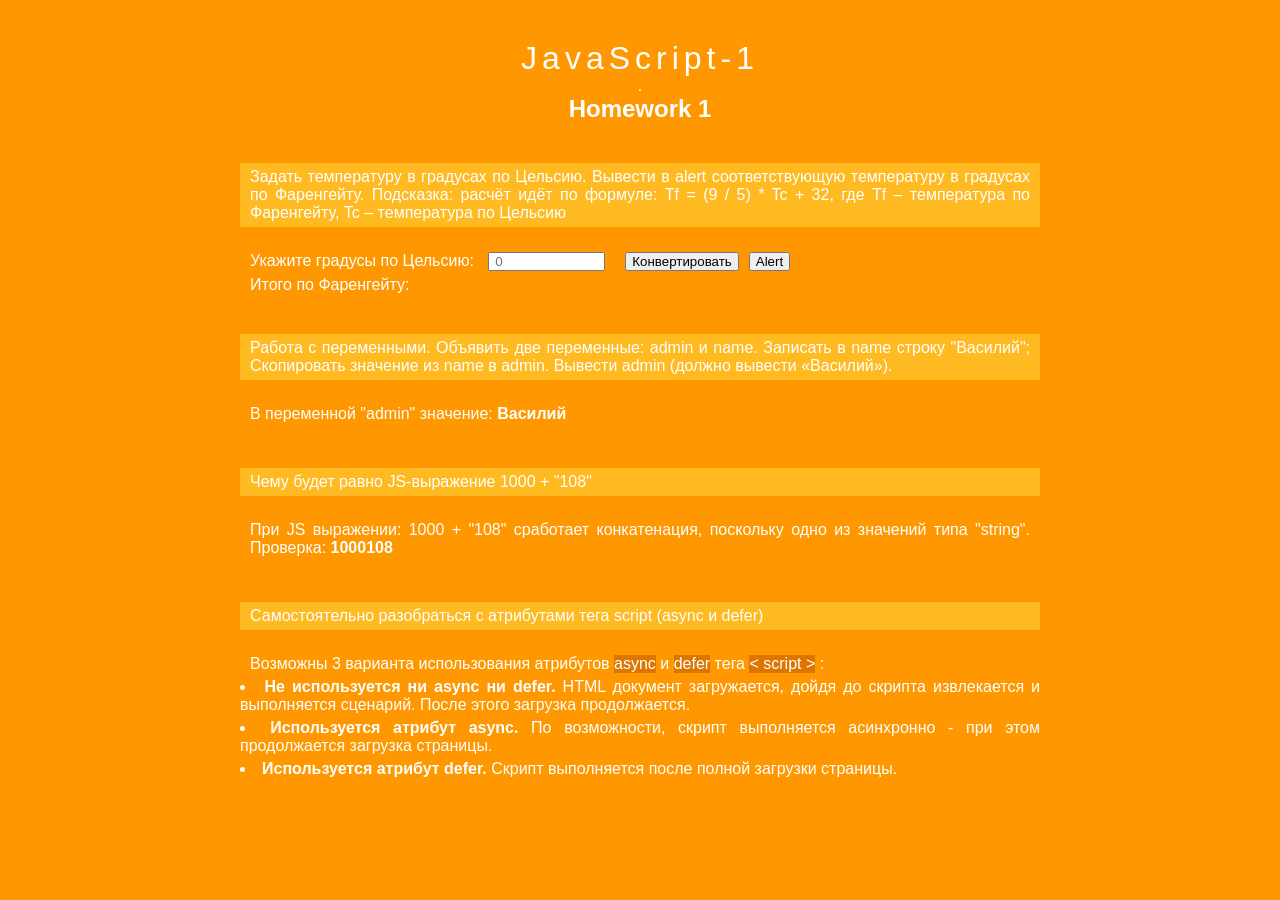
<file: HW_1-1/index.html>
<!DOCTYPE html>
<html lang="en">

<head>
    <meta charset="UTF-8">
    <meta http-equiv="X-UA-Compatible" content="IE=edge">
    <meta name="viewport" content="width=device-width, initial-scale=1.0">
    <title>JavaScript-1 Lesson-1</title>
    <link rel="stylesheet" href="style.css">
    <script src="script.js" async></script>
</head>

<body>
    <h1>JavaScript-1</h1>.
    <h2>Homework 1</h2>
    <p class="task">Задать температуру в градусах по Цельсию. Вывести в alert соответствующую температуру в градусах по
        Фаренгейту. Подсказка: расчёт идёт по формуле: Tf = (9 / 5) * Tc + 32, где Tf – температура по Фаренгейту, Tc –
        температура по Цельсию</p>
    <p class="solution">Укажите градусы по Цельсию: <input type="number" name="temperatureC" id="temperatureC"
            placeholder="0"><input type="button" value="Конвертировать" onclick="convertTemperature()"><input
            type="button" value="Alert" onclick="convertTemperatureAlert()"></p>
    <p class="solution__add">Итого по Фаренгейту:<span id="temperatureF"></span></p>
    <p class="task">Работа с переменными. Объявить две переменные: admin и name. Записать в name строку "Василий";
        Скопировать значение из name в admin. Вывести admin (должно вывести «Василий»).</p>
    <p class="solution">В переменной "admin" значение: <span id='example2'></span></p>
    <p class="task">Чему будет равно JS-выражение 1000 + "108"</p>
    <p class="solution">При JS выражении: 1000 + "108" сработает конкатенация, поскольку одно из значений типа "string".
        Проверка: <span id='example3'></span></p>
    <p class="task">Самостоятельно разобраться с атрибутами тега script (async и defer)</p>
    <p class="solution">Возможны 3 варианта использования атрибутов <span class="code">async</span> и <span
            class="code">defer</span> тега
        <span class="code">&#60; script &#62;</span> :
    <ul class="list">
        <li class="list__item"><span class="bold">Не используется ни async ни defer.</span> HTML документ загружается,
            дойдя до скрипта
            извлекается и выполняется сценарий. После этого загрузка продолжается.</li>
        <li class="list__item"><span class="bold">Используется атрибут async.</span> По возможности, скрипт выполняется
            асинхронно - при этом
            продолжается загрузка страницы.</li>
        <li class="list__item"><span class="bold">Используется атрибут defer.</span> Скрипт выполняется после полной
            загрузки страницы.</li>
    </ul>
    </p>

</body>

</html>
</file>
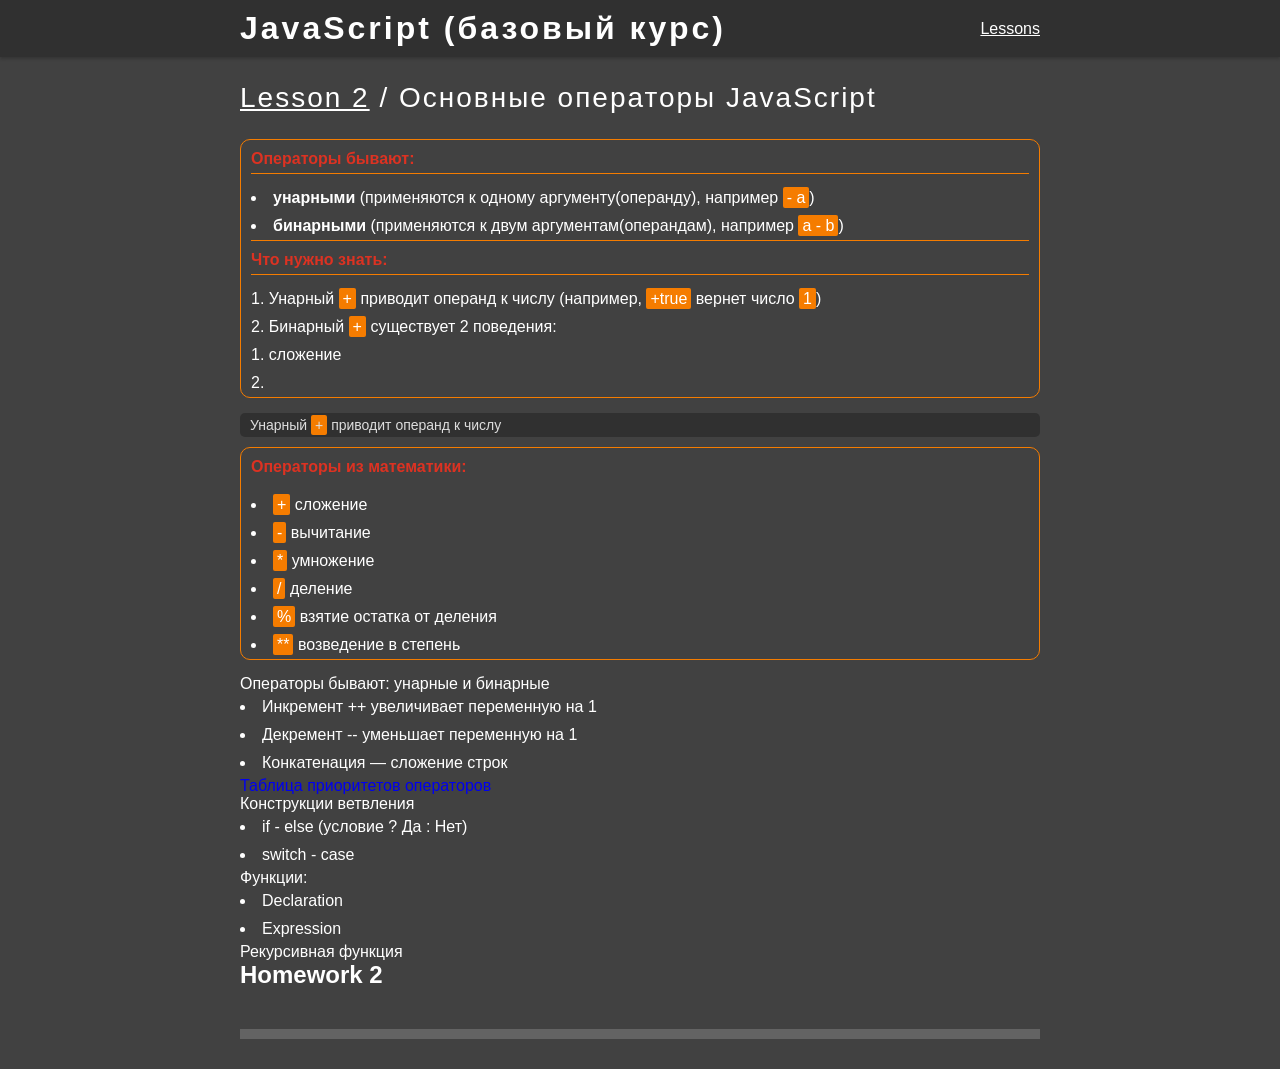
<file: HW_1-2/index.html>
<!DOCTYPE html>
<html lang="en">

<head>
    <meta charset="UTF-8">
    <meta http-equiv="X-UA-Compatible" content="IE=edge">
    <meta name="viewport" content="width=device-width, initial-scale=1.0">
    <title>JavaScript-1 Lesson-2</title>
    <link rel="stylesheet" href="style.css">
    <script src="script.js" async></script>
</head>

<body>

    <header class="header center">
        <h1 class="header__name">JavaScript (базовый курс)</h1>
        <div class="header__menu">
            <input type="checkbox" class="header__menu_checkbox" id="header__menu_checkbox">
            <label class="header__menu_heading" for="header__menu_checkbox">Lessons</label>
            <ul class="header__menu_list">
                <li class="header__menu_item">
                    <a href="../HW_1-1/index.html" class="header__menu_link">
                        <p class="header__menu_link_heading">Lesson 1</p>
                        <p class="header__menu_link_name">Основы языка JavaScript</p>
                    </a>
                </li>
                <li class="header__menu_item">
                    <a href="#" class="header__menu_link">
                        <p class="header__menu_link_heading">Lesson 2</p>
                        <p class="header__menu_link_name">Основные операторы JavaScript</p>
                    </a>
                </li>
            </ul>
        </div>
    </header>
    <section class="lesson center">
        <h2 class="lesson__heading"><span class="lesson__number">Lesson 2</span> / Основные операторы JavaScript</h2>
        <div class="lesson__paragraph">
            <p class="lesson__paragraph_heading border_bottom">Операторы бывают:</p>
            <ul class="lesson__list border_bottom">
                <li class="lesson__list_item"><b>унарными</b> (применяются к одному аргументу(операнду), например <span
                        class="code">- a</span>)</li>
                <li class="lesson__list_item"><b>бинарными</b> (применяются к двум аргументам(операндам), например <span
                        class="code">a - b</span>)</li>
            </ul>
            <p class="lesson__paragraph_heading border_bottom">Что нужно знать:</p>
            <ol class="lesson__list">
                <li class="lesson__list_item">Унарный <span class="code">+</span> приводит операнд к числу (например,
                    <span class="code">+true</span> вернет число <span class="code">1</span>)
                </li>
                <li class="lesson__list_item">Бинарный <span class="code">+</span> существует 2 поведения:
                    <ol>
                        <li>сложение</li>
                        <li></li>
                    </ol>
                </li>

            </ol>
        </div>
        <p class="lesson__paragraph_text note">Унарный <span class="code">+</span> приводит операнд к числу</p>

        <div class="lesson__paragraph">
            <p class="lesson__paragraph_heading">Операторы из математики:</p>
            <ul class="lesson__list">
                <li class="lesson__list_item"><span class="code">+</span> сложение</li>
                <li class="lesson__list_item"><span class="code">-</span> вычитание</li>
                <li class="lesson__list_item"><span class="code">*</span> умножение</li>
                <li class="lesson__list_item"><span class="code">/</span> деление</li>
                <li class="lesson__list_item"><span class="code">%</span> взятие остатка от деления</li>
                <li class="lesson__list_item"><span class="code">**</span> возведение в степень</li>
            </ul>
        </div>

        <p class="lesson__text">Операторы бывают: унарные и бинарные</p>
        <ul class="lesson__list">
            <li class="lesson__list_item">Инкремент ++ увеличивает переменную на 1</li>
            <li class="lesson__list_item">Декремент -- уменьшает переменную на 1</li>
            <li class="lesson__list_item">Конкатенация — сложение строк</li>
        </ul>
        <a href="https://developer.mozilla.org/ru/docs/Web/JavaScript/Reference/Operators/Operator_Precedence"
            class="lesson__link">Таблица приоритетов операторов</a>
        <p class="lesson__text">Конструкции ветвления</p>
        <ul class="lesson__list">
            <li class="lesson__list_item">if - else (условие ? Да : Нет)</li>
            <li class="lesson__list_item">switch - case</li>
        </ul>
        <p class="lesson__text">Функции:</p>
        <ul class="lesson__list">
            <li class="lesson__list_item">Declaration</li>
            <li class="lesson__list_item">Expression</li>
        </ul>
        <p class="lesson__text">Рекурсивная функция</p>
    </section>
    <section class="homework center">
        <h2>Homework 2</h2>
        <p class="task"></p>
        <p class="solution"></p>
    </section>

</body>

</html>
</file>
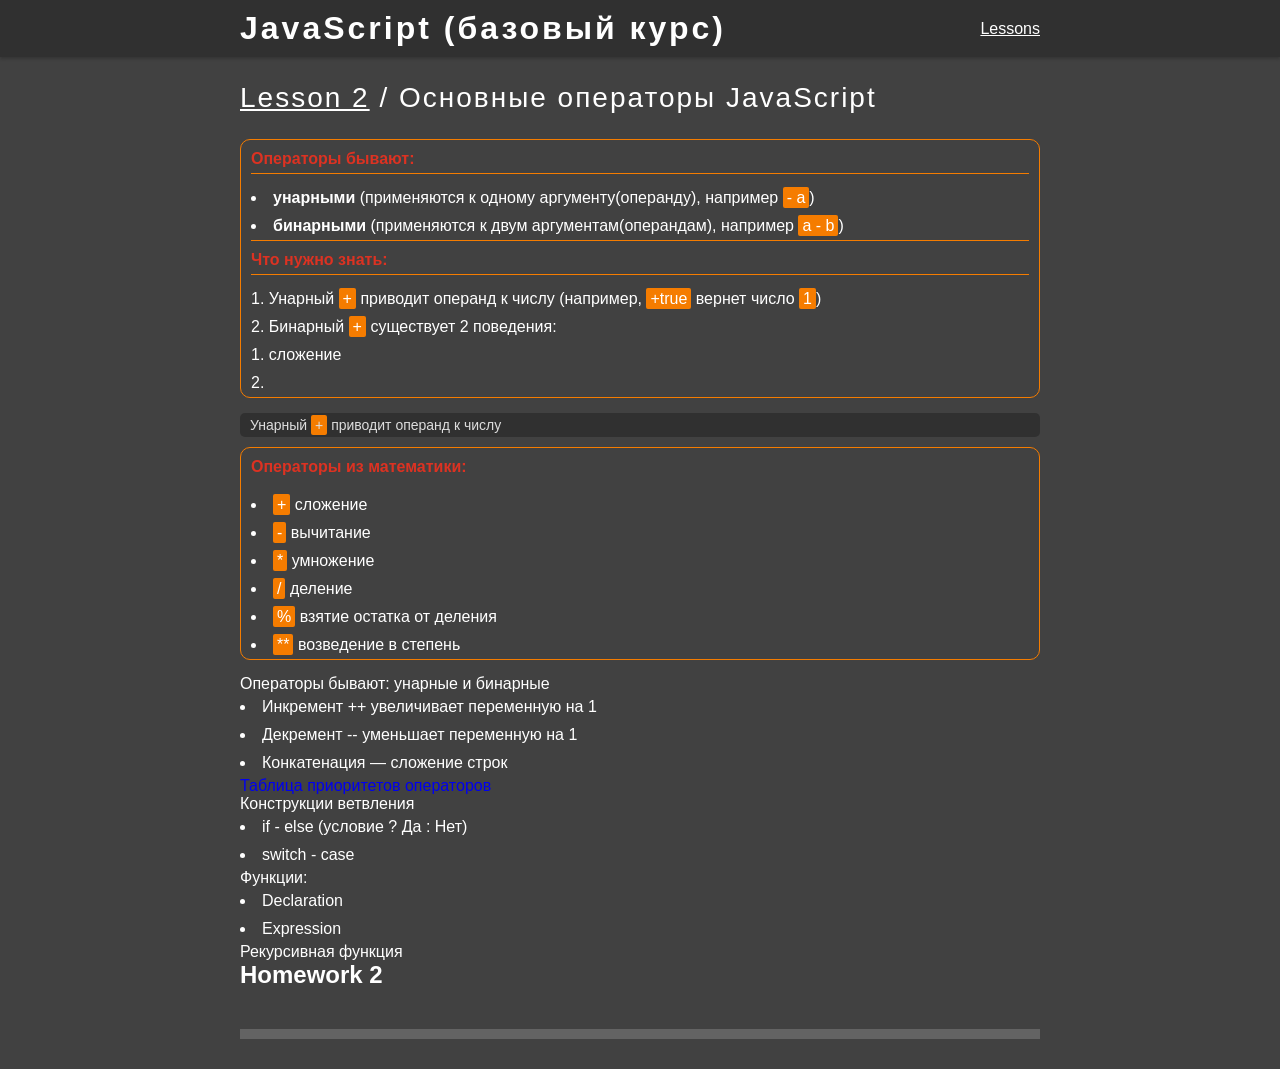
<file: HW_1-3/index.html>
<!DOCTYPE html>
<html lang="en">

<head>
    <meta charset="UTF-8">
    <meta http-equiv="X-UA-Compatible" content="IE=edge">
    <meta name="viewport" content="width=device-width, initial-scale=1.0">
    <title>JavaScript-1 Lesson-3</title>
    <link rel="stylesheet" href="style.css">
    <script src="script.js" async></script>
</head>

<body>

    <header class="header center">
        <h1 class="header__name">JavaScript (базовый курс)</h1>
        <div class="header__menu">
            <input type="checkbox" class="header__menu_checkbox" id="header__menu_checkbox">
            <label class="header__menu_heading" for="header__menu_checkbox">Lessons</label>
            <ul class="header__menu_list">
                <li class="header__menu_item">
                    <a href="../HW_1-1/index.html" class="header__menu_link">
                        <p class="header__menu_link_heading">Lesson 1</p>
                        <p class="header__menu_link_name">Основы языка JavaScript</p>
                    </a>
                </li>
                <li class="header__menu_item">
                    <a href="#" class="header__menu_link">
                        <p class="header__menu_link_heading">Lesson 2</p>
                        <p class="header__menu_link_name">Основные операторы JavaScript</p>
                    </a>
                </li>
            </ul>
        </div>
    </header>
    <section class="lesson center">
        <h2 class="lesson__heading"><span class="lesson__number">Lesson 2</span> / Основные операторы JavaScript</h2>
        <div class="lesson__paragraph">
            <p class="lesson__paragraph_heading border_bottom">Операторы бывают:</p>
            <ul class="lesson__list border_bottom">
                <li class="lesson__list_item"><b>унарными</b> (применяются к одному аргументу(операнду), например <span
                        class="code">- a</span>)</li>
                <li class="lesson__list_item"><b>бинарными</b> (применяются к двум аргументам(операндам), например <span
                        class="code">a - b</span>)</li>
            </ul>
            <p class="lesson__paragraph_heading border_bottom">Что нужно знать:</p>
            <ol class="lesson__list">
                <li class="lesson__list_item">Унарный <span class="code">+</span> приводит операнд к числу (например,
                    <span class="code">+true</span> вернет число <span class="code">1</span>)
                </li>
                <li class="lesson__list_item">Бинарный <span class="code">+</span> существует 2 поведения:
                    <ol>
                        <li>сложение</li>
                        <li></li>
                    </ol>
                </li>

            </ol>
        </div>
        <p class="lesson__paragraph_text note">Унарный <span class="code">+</span> приводит операнд к числу</p>

        <div class="lesson__paragraph">
            <p class="lesson__paragraph_heading">Операторы из математики:</p>
            <ul class="lesson__list">
                <li class="lesson__list_item"><span class="code">+</span> сложение</li>
                <li class="lesson__list_item"><span class="code">-</span> вычитание</li>
                <li class="lesson__list_item"><span class="code">*</span> умножение</li>
                <li class="lesson__list_item"><span class="code">/</span> деление</li>
                <li class="lesson__list_item"><span class="code">%</span> взятие остатка от деления</li>
                <li class="lesson__list_item"><span class="code">**</span> возведение в степень</li>
            </ul>
        </div>

        <p class="lesson__text">Операторы бывают: унарные и бинарные</p>
        <ul class="lesson__list">
            <li class="lesson__list_item">Инкремент ++ увеличивает переменную на 1</li>
            <li class="lesson__list_item">Декремент -- уменьшает переменную на 1</li>
            <li class="lesson__list_item">Конкатенация — сложение строк</li>
        </ul>
        <a href="https://developer.mozilla.org/ru/docs/Web/JavaScript/Reference/Operators/Operator_Precedence"
            class="lesson__link">Таблица приоритетов операторов</a>
        <p class="lesson__text">Конструкции ветвления</p>
        <ul class="lesson__list">
            <li class="lesson__list_item">if - else (условие ? Да : Нет)</li>
            <li class="lesson__list_item">switch - case</li>
        </ul>
        <p class="lesson__text">Функции:</p>
        <ul class="lesson__list">
            <li class="lesson__list_item">Declaration</li>
            <li class="lesson__list_item">Expression</li>
        </ul>
        <p class="lesson__text">Рекурсивная функция</p>
    </section>
    <section class="homework center">
        <h2>Homework 2</h2>
        <p class="task"></p>
        <p class="solution"></p>
    </section>

</body>

</html>
</file>
<file: HW_1-1/style.css>
* {
  padding: 0;
  margin: 0;
  -webkit-box-sizing: border-box;
          box-sizing: border-box;
}

body {
  margin-top: 40px;
  margin-bottom: 40px;
  padding: 0 calc(50% - 400px);
  background-color: #ff9800;
  font-family: Roboto,Helvetica,Arial,sans-serif;
  color: #fff;
  text-align: center;
}

h1 {
  letter-spacing: 5px;
  font-weight: 300;
}

p {
  text-align: justify;
}

input {
  margin-left: 10px;
  padding: 0 5px;
  outline: none;
}

#temperatureC {
  padding: 0 5px;
  margin-right: 10px;
  width: 15%;
}

#temperatureF, #example2, #example3 {
  font-weight: bold;
}

.task, .solution {
  padding: 5px 10px;
}

.task {
  margin-top: 40px;
  background-color: #ffba22;
}

.solution {
  margin-top: 20px;
}

.solution__add {
  padding-left: 10px;
}

.code {
  display: inline-block;
  background: #dd7600;
}

.list {
  text-align: justify;
  list-style: inside;
}

.list__item {
  margin-bottom: 5px;
}

.bold {
  font-weight: bold;
}
/*# sourceMappingURL=style.css.map */
</file>
<file: HW_1-2/style.css>
* {
  padding: 0;
  margin: 0;
  -webkit-box-sizing: border-box;
          box-sizing: border-box;
}

body {
  font-family: Roboto,Helvetica,Arial,sans-serif;
  color: #fff;
  background-color: #414141;
}

a {
  text-decoration: none;
}

ul, ol {
  list-style-position: inside;
}

.center {
  padding-right: calc(50% - 400px);
  padding-left: calc(50% - 400px);
}

.code {
  padding: 2px 4px;
  background: #f57c00;
  border-radius: 2px;
}

.note {
  border-radius: 5px;
  font-size: 14px;
  background-color: #303030;
  padding: 4px 10px;
  color: #ddd;
}

.border_bottom {
  border-bottom: 1px solid #f57c00;
}

.header {
  display: -webkit-box;
  display: -ms-flexbox;
  display: flex;
  -webkit-box-pack: justify;
      -ms-flex-pack: justify;
          justify-content: space-between;
  -webkit-box-align: center;
      -ms-flex-align: center;
          align-items: center;
  background-color: #303030;
  -webkit-box-shadow: 0 2px 3px 0 rgba(0, 0, 0, 0.2);
          box-shadow: 0 2px 3px 0 rgba(0, 0, 0, 0.2);
}

.header__name {
  padding-top: 10px;
  padding-bottom: 10px;
  letter-spacing: 3px;
}

.header__menu {
  position: relative;
}

.header__menu_heading {
  text-decoration: underline;
  -webkit-transition-duration: 0.3s;
          transition-duration: 0.3s;
}

.header__menu_heading:hover {
  cursor: pointer;
  color: #ba1000;
  font-weight: bold;
}

.header__menu_checkbox:checked ~ .header__menu_heading {
  color: #ba1000;
  font-weight: bold;
}

.header__menu_checkbox {
  display: none;
}

.header__menu_list {
  display: none;
  position: absolute;
  list-style: none;
  right: 0;
  top: 250%;
  z-index: 1;
  padding: 0 10px;
  width: 300px;
  border-radius: 10px;
  -webkit-box-shadow: 0 2px 3px 0 rgba(0, 0, 0, 0.2);
          box-shadow: 0 2px 3px 0 rgba(0, 0, 0, 0.2);
  background-color: #f57c00;
  text-align: right;
}

.header__menu_checkbox:checked ~ .header__menu_list {
  display: block;
}

.header__menu_item {
  padding: 10px 0;
}

.header__menu_item:not(:last-child) {
  border-bottom: 1px solid #ba1000;
}

.header__menu_link {
  display: block;
  color: #ba1000;
  -webkit-transition-duration: 0.3s;
          transition-duration: 0.3s;
}

.header__menu_link:hover {
  color: #dc3222;
  -webkit-transform: translate(-10px);
          transform: translate(-10px);
}

.header__menu_link_heading {
  font-weight: 600;
  letter-spacing: 1px;
}

.lesson__heading {
  font-size: 28px;
  font-weight: 300;
  letter-spacing: 2px;
  margin: 25px 0;
}

.lesson__number {
  text-decoration: underline;
}

.lesson__paragraph {
  border: 1px solid #f57c00;
  border-radius: 10px;
  padding: 0 10px;
  margin-bottom: 15px;
}

.lesson__paragraph_heading {
  margin: 10px 0;
  font-weight: bold;
  padding-bottom: 5px;
  color: #dc3222;
}

.lesson__paragraph_text {
  margin-bottom: 10px;
}

.lesson__list_item {
  line-height: 28px;
}

.task, .solution {
  padding: 5px 10px;
}

.task {
  margin-top: 40px;
  background-color: #636363;
}

.solution {
  margin-top: 20px;
}
/*# sourceMappingURL=style.css.map */
</file>
<file: HW_1-3/style.css>
* {
  padding: 0;
  margin: 0;
  -webkit-box-sizing: border-box;
          box-sizing: border-box;
}

body {
  font-family: Roboto,Helvetica,Arial,sans-serif;
  color: #fff;
  background-color: #414141;
}

a {
  text-decoration: none;
}

ul, ol {
  list-style-position: inside;
}

.center {
  padding-right: calc(50% - 400px);
  padding-left: calc(50% - 400px);
}

.code {
  padding: 2px 4px;
  background: #f57c00;
  border-radius: 2px;
}

.note {
  border-radius: 5px;
  font-size: 14px;
  background-color: #303030;
  padding: 4px 10px;
  color: #ddd;
}

.border_bottom {
  border-bottom: 1px solid #f57c00;
}

.header {
  display: -webkit-box;
  display: -ms-flexbox;
  display: flex;
  -webkit-box-pack: justify;
      -ms-flex-pack: justify;
          justify-content: space-between;
  -webkit-box-align: center;
      -ms-flex-align: center;
          align-items: center;
  background-color: #303030;
  -webkit-box-shadow: 0 2px 3px 0 rgba(0, 0, 0, 0.2);
          box-shadow: 0 2px 3px 0 rgba(0, 0, 0, 0.2);
}

.header__name {
  padding-top: 10px;
  padding-bottom: 10px;
  letter-spacing: 3px;
}

.header__menu {
  position: relative;
}

.header__menu_heading {
  text-decoration: underline;
  -webkit-transition-duration: 0.3s;
          transition-duration: 0.3s;
}

.header__menu_heading:hover {
  cursor: pointer;
  color: #ba1000;
  font-weight: bold;
}

.header__menu_checkbox:checked ~ .header__menu_heading {
  color: #ba1000;
  font-weight: bold;
}

.header__menu_checkbox {
  display: none;
}

.header__menu_list {
  display: none;
  position: absolute;
  list-style: none;
  right: 0;
  top: 250%;
  z-index: 1;
  padding: 0 10px;
  width: 300px;
  border-radius: 10px;
  -webkit-box-shadow: 0 2px 3px 0 rgba(0, 0, 0, 0.2);
          box-shadow: 0 2px 3px 0 rgba(0, 0, 0, 0.2);
  background-color: #f57c00;
  text-align: right;
}

.header__menu_checkbox:checked ~ .header__menu_list {
  display: block;
}

.header__menu_item {
  padding: 10px 0;
}

.header__menu_item:not(:last-child) {
  border-bottom: 1px solid #ba1000;
}

.header__menu_link {
  display: block;
  color: #ba1000;
  -webkit-transition-duration: 0.3s;
          transition-duration: 0.3s;
}

.header__menu_link:hover {
  color: #dc3222;
  -webkit-transform: translate(-10px);
          transform: translate(-10px);
}

.header__menu_link_heading {
  font-weight: 600;
  letter-spacing: 1px;
}

.lesson__heading {
  font-size: 28px;
  font-weight: 300;
  letter-spacing: 2px;
  margin: 25px 0;
}

.lesson__number {
  text-decoration: underline;
}

.lesson__paragraph {
  border: 1px solid #f57c00;
  border-radius: 10px;
  padding: 0 10px;
  margin-bottom: 15px;
}

.lesson__paragraph_heading {
  margin: 10px 0;
  font-weight: bold;
  padding-bottom: 5px;
  color: #dc3222;
}

.lesson__paragraph_text {
  margin-bottom: 10px;
}

.lesson__list_item {
  line-height: 28px;
}

.task, .solution {
  padding: 5px 10px;
}

.task {
  margin-top: 40px;
  background-color: #636363;
}

.solution {
  margin-top: 20px;
}
/*# sourceMappingURL=style.css.map */
</file>
